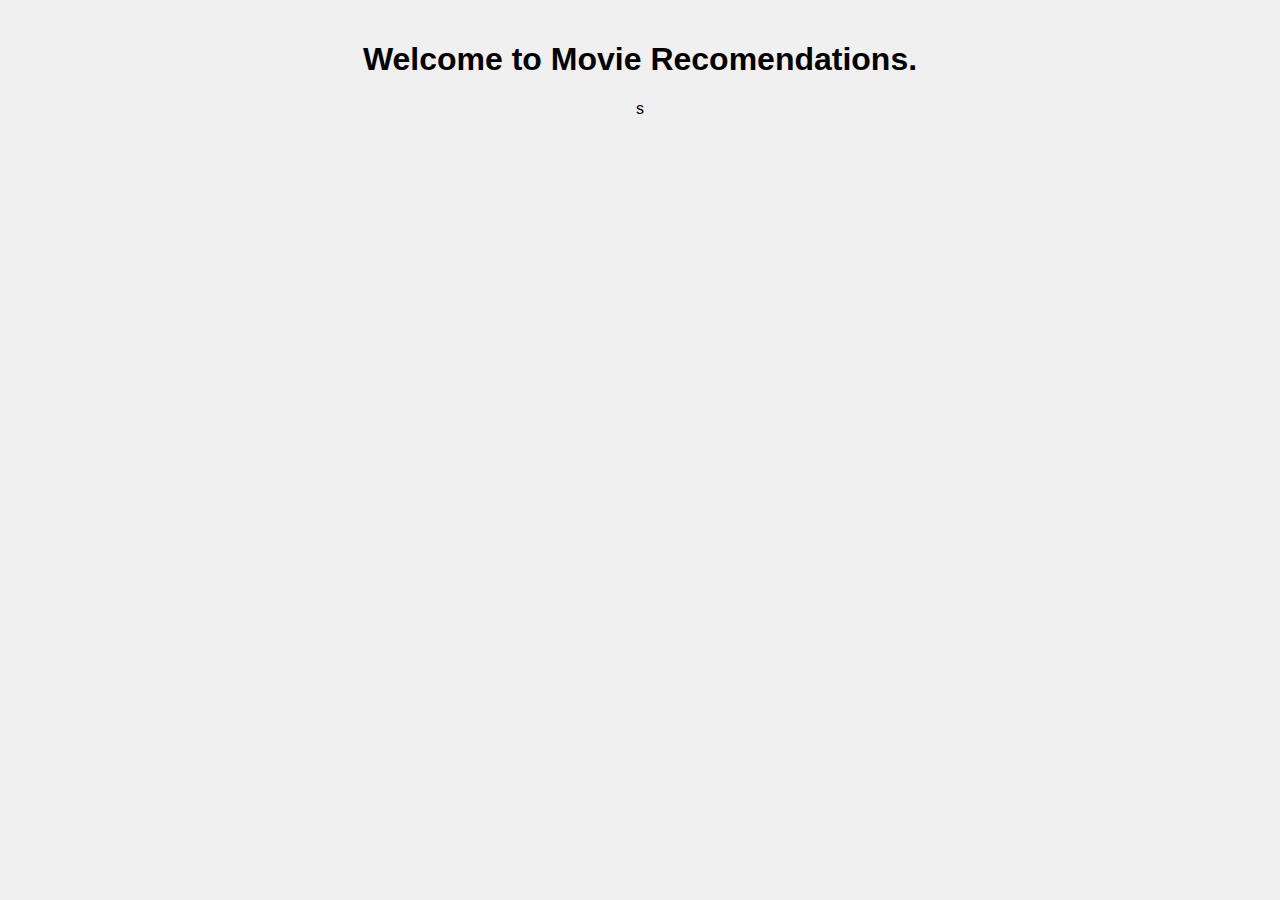
<file: index.html>
<!DOCTYPE html>
<html lang="en">
<head>
    <meta charset="UTF-8">
    <meta name="viewport" content="width=device-width, initial-scale=1.0">
    <title>Movie Recomendations</title>
    <link rel="stylesheet" href="style.css">
    <link rel="stylesheet" href="app.py">
</head>
<body>
    <h1>Welcome to Movie Recomendations.</h1>
</body>
</html>s
</file>
<file: style.css>
body {
    font-family: Arial, sans-serif;
    background-color: #f0f0f0;
    text-align: center;
    margin: 0;
    padding: 20px;
}
</file>
